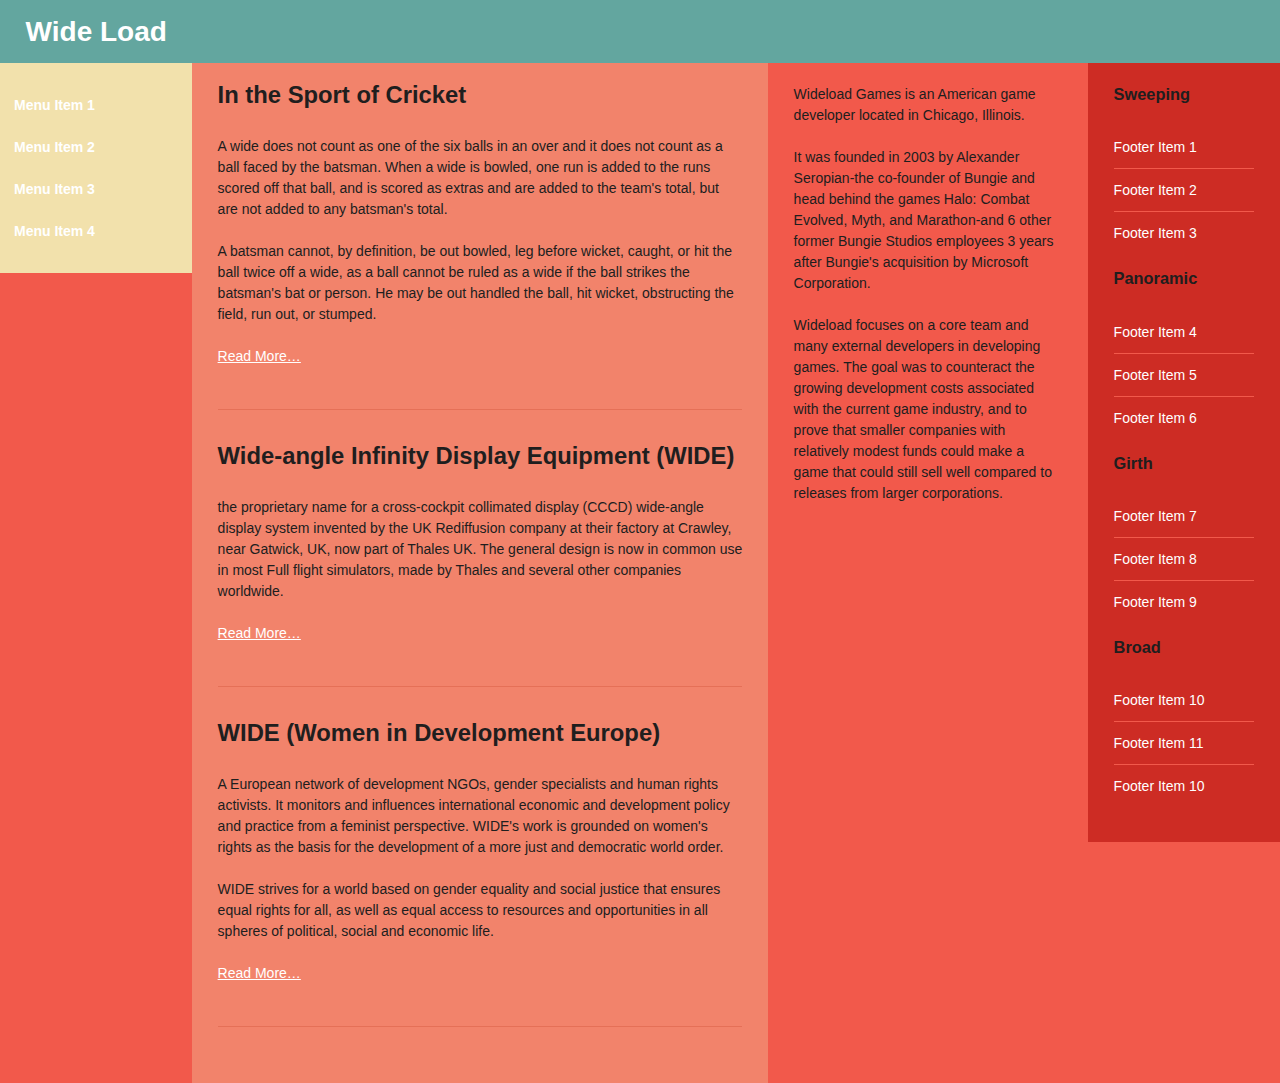
<file: demo-modules/index.html>
<!DOCTYPE html>
<!--[if lt IE 7 ]><html class="ie ie6" lang="en"> <![endif]-->
<!--[if IE 7 ]><html class="ie ie7" lang="en"> <![endif]-->
<!--[if IE 8 ]><html class="ie ie8" lang="en"> <![endif]-->
<!--[if (gte IE 9)|!(IE)]><!--><html lang="en"> <!--<![endif]-->
<head>

	<meta charset="utf-8">
	<title>Wide Load</title>
	<meta name="description" content="">
	<meta name="author" content="Ian Yates">

	<!-- Don't Forget the Viewport Metatag http://enva.to/A79s3G -->
	<meta name="viewport" content="width=device-width, initial-scale=1, maximum-scale=1">

	<!-- CSS -->
	<link rel="stylesheet" href="css/normalize.css">
	<link rel="stylesheet" href="css/styles.css">

	<!--[if lt IE 9]>
		<script src="http://html5shim.googlecode.com/svn/trunk/html5.js"></script>
	<![endif]-->

</head>
<body>

	<div class="wrapper">
	
		<header>
		
			<h1 class="logo"><a href="#">Wide Load</a></h1>
		
		</header>
		
		<nav class="primary">
		
			<ul>
				<li><a href="#">Menu Item 1</a></li>
				<li><a href="#">Menu Item 2</a>
						
					<ul>
						<li><a href="#"><span>- </span>Submenu Item 1</a></li>
						<li><a href="#"><span>- </span>Submenu Item 2</a></li>
						<li><a href="#"><span>- </span>Submenu Item 3</a></li>
					</ul>
				
				</li>
				<li><a href="#">Menu Item 3</a>
						
					<ul>
						<li><a href="#"><span>- </span>Submenu Item 4</a></li>
						<li><a href="#"><span>- </span>Submenu Item 5</a></li>
						<li><a href="#"><span>- </span>Submenu Item 6</a></li>
					</ul>
				
				</li>
				<li><a href="#">Menu Item 4</a></li>
			</ul>				
		
		</nav><!--/ primary-->
		
		<section class="content">
		
			<article class="article-1">
			
				<h2>In the Sport of Cricket</h2>
				
				<div class="meat">
				
					<p>A wide does not count as one of the six balls in an over and it does not count as a ball faced by the batsman. When a wide is bowled, one run is added to the runs scored off that ball, and is scored as extras and are added to the team's total, but are not added to any batsman's total.</p>
	
					<p>A batsman cannot, by definition, be out bowled, leg before wicket, caught, or hit the ball twice off a wide, as a ball cannot be ruled as a wide if the ball strikes the batsman's bat or person. He may be out handled the ball, hit wicket, obstructing the field, run out, or stumped.</p>
					
					<p><a href="#">Read More&hellip;</a></p>
				
				</div><!--/ meat-->
			
			</article><!--/ article-1-->
		
			<article class="article-2">	
			
				<h2>Wide-angle Infinity Display Equipment (WIDE)</h2>
				
				<div class="meat">
				
					<p>the proprietary name for a cross-cockpit collimated display (CCCD) wide-angle display system invented by the UK Rediffusion company at their factory at Crawley, near Gatwick, UK, now part of Thales UK. The general design is now in common use in most Full flight simulators, made by Thales and several other companies worldwide.</p>
					
					<p><a href="#">Read More&hellip;</a></p>
				
				</div><!--/ meat-->
			
			</article><!--/ article-2-->
		
			<article class="article-3">	
			
				<h2>WIDE (Women in Development Europe)</h2>
				
				<div class="meat">
				
					<p>A European network of development NGOs, gender specialists and human rights activists. It monitors and influences international economic and development policy and practice from a feminist perspective. WIDE's work is grounded on women's rights as the basis for the development of a more just and democratic world order.</p>
					
					<p>WIDE strives for a world based on gender equality and social justice that ensures equal rights for all, as well as equal access to resources and opportunities in all spheres of political, social and economic life.</p>
					
					<p><a href="#">Read More&hellip;</a></p>
				
				</div><!--/ meat-->
			
			</article><!--/ article-3-->			
		
		</section><!--/ content-->
		
		<aside>
		
			<p>Wideload Games is an American game developer located in Chicago, Illinois.</p>
			
			<p>It was founded in 2003 by Alexander Seropian-the co-founder of Bungie and head behind the games Halo: Combat Evolved, Myth, and Marathon-and 6 other former Bungie Studios employees 3 years after Bungie's acquisition by Microsoft Corporation.</p>
			
			<p>Wideload focuses on a core team and many external developers in developing games. The goal was to counteract the growing development costs associated with the current game industry, and to prove that smaller companies with relatively modest funds could make a game that could still sell well compared to releases from larger corporations.</p>
		
		</aside>
		
		<footer>
		
			<nav>
				<h3>Sweeping</h3>
				<ul>
					<li><a href="#">Footer Item 1</a></li>
					<li><a href="#">Footer Item 2</a></li>	
					<li><a href="#">Footer Item 3</a></li>	
				</ul>
			</nav>	
		
			<nav>
				<h3>Panoramic</h3>
				<ul>
					<li><a href="#">Footer Item 4</a></li>
					<li><a href="#">Footer Item 5</a></li>	
					<li><a href="#">Footer Item 6</a></li>	
				</ul>
			</nav>	
		
			<nav>
				<h3>Girth</h3>
				<ul>
					<li><a href="#">Footer Item 7</a></li>
					<li><a href="#">Footer Item 8</a></li>	
					<li><a href="#">Footer Item 9</a></li>	
				</ul>
			</nav>	
		
			<nav>
				<h3>Broad</h3>
				<ul>
					<li><a href="#">Footer Item 10</a></li>
					<li><a href="#">Footer Item 11</a></li>	
					<li><a href="#">Footer Item 10</a></li>	
				</ul>
			</nav>	
		
		</footer>
	
	</div><!--/ wrapper-->	

	<!-- JS -->
	<script src="http://code.jquery.com/jquery-1.7.1.min.js"></script>	
	<script src="js/menu.js"></script>
	

</body>
</html>
</file>
<file: demo-modules/css/styles.css>
/*
we kick things off, mobile first, with the most basic styles for smaller viewports
IE6-8 will be delivered this setup too - they'll ignore the media queries, so you could perhaps add a max-width to the .wrapper just for IE6-8 (the classes are already hooked up to the html element)
*/


/*some base rules - box-sizing, because it's awesome, and fluid images*/
* { 
	-moz-box-sizing: border-box; 
	-webkit-box-sizing: border-box; 
	box-sizing: border-box; 
	}

img {
	max-width: 100%;
}

/*main structure*/
html {
	font-size: 100%;
	background: #f2594b;
}

body {
	font: 0.875em/1.5em Arial, sans-serif; /*base font-size of 14px (14/16 - lineheight based on 21px 1.5x14)*/
	color: #201e1e;
}

a {
	color: #fff;	
}

a:hover {
	text-decoration: none;	
}

p {
	margin: 0 0 1.5em 0;
}

ol, ul {
	padding: 0;
}

h1, h2, h3 {
	margin: 0 0 1.3em 0;
}

h2 {
	font-size: 1.7em;
}

h1.logo {
	margin: 0;
}

h1.logo a {
	text-decoration: none;
}

/*we need to hide the main nav too, because the select is currently in use*/
nav.primary ul {
	display: none;		
}

nav.primary select {
	width: 100%;
	height: 1.5em;
}

/*let's structure and color-code our main elements, so we can see what's going on*/

.wrapper {
	width: 100%;
	max-width: 2000px;	/*well, we don't want to get stupid now, eh?*/
	margin: 0 auto;
}

header,
nav.primary,
section.content,
aside,
footer {
	float: left;
	width: 100%;
	padding: 1.5em 4%;
	
	/*just to pretty things up while we're demoing*/
	-webkit-transition: all 0.4s ease-out;
	-moz-transition: all 0.4s ease-out;
	-o-transition: all 0.4s ease-out;
	-ms-transition: all 0.4s ease-out;
	transition: all 0.4s ease-out;
}

header {
	background: #63a69f;
}

nav.primary {
	background: #f2e1ac;
}

section.content {
	background: #f2836b;
}

aside {
	background: #f2594b;
}

footer {
	background: #cd2c24;
}

/*articles*/
article {
	padding: 0 0 1.5em;
	margin: 0 0 2.5em;
	border-bottom: 1px solid #e57057;
}

/*footer navs*/
footer nav {
	width: 100%;
}

footer nav ul li a {
	display: block;
	text-decoration: none;
	border-bottom: 1px solid #f2594b;
	line-height: 3em;
}

footer nav ul li:last-child a {
	border: none;
}

footer nav ul li a:hover {
	background: #f2594b;
	padding: 0 1em;
}




	/* -------------- media queries*/
	
	/* Up to Mobile Landscape Size */
	@media only screen and (max-width: 479px) {}

	/* Upwards of Mobile Landscape Size  */
	@media only screen and (min-width: 480px) {
		
		nav.primary select {
			display: none;
		}
		
		nav.primary ul {
			display: block;		
		}
		
		nav.primary ul,
		nav.primary ul li {
			margin: 0px;
		}
		
		nav.primary ul li {
			display: inline;
			float: left;
			position: relative;
			background: #e2d098;
		}
		
		nav.primary ul li a {
			display: inline-block;
			line-height: 3em;
			color: #fff;
			padding:  0 1em;
			text-decoration: none;
			font-weight: bold;
		}
		
		nav.primary ul li a:hover {
			background: #424242;
			cursor: pointer;
		}
		
		/*sub menu*/
		nav.primary ul ul {
			opacity: 0; 
		  	filter: alpha(opacity=0); 
		
			position: absolute;
			top:100%;
			left: 0;
			z-index: 999;
			background: #000;;
			
			height: 0px;
			overflow: hidden;
			
			width: 140%;
			
			-webkit-transition: opacity 0.4s ease-out;
			-moz-transition: opacity 0.4s ease-out;
			-o-transition: opacity 0.4s ease-out;
			-ms-transition: opacity 0.4s ease-out;
			transition: opacity 0.4s ease-out;
			
			-webkit-box-shadow: 0px 2px 2px rgba(0, 0, 0, 0.3);
		    -moz-box-shadow: 0px 2px 2px rgba(0, 0, 0, 0.3);
		    box-shadow: 0px 2px 2px rgba(0, 0, 0, 0.3);	
		}
		
		nav.primary ul li span {
			display: none;
		}
		
		nav.primary ul li:hover ul {
			opacity: 10; 
		  	filter: alpha(opacity=100); 
		  	
			height: auto;
			overflow: auto;
		}
		
		nav.primary ul ul li {
			float: none;
			display: list-item;
			border-bottom: 1px solid #383737;
		}
		
		nav.primary ul ul li a {
			display: block;
			line-height: 3em;
			text-transform: none;
			background: #323232;
		}
		
		nav.primary ul li:hover > a {
			background: #424242;
		}
				
	}
	/* Beyond All Mobile Sizes, Tablet Portrait etc. */
	@media only screen and (min-width: 768px) {}
		
	/* Beyond standard 960 */
	@media only screen and (min-width: 960px) {
		

		/*structure*/

		header,
		nav.primary,
		section.content,
		aside,
		footer {
			padding: 1.5em 2%;
		}
		
		section.content {
			width: 45%;
		}

		aside {
			width: 25%;
		}

		
		footer nav {
			width: 100%;
		}
		
		footer nav ul li a {
			display: block;
		}
			
		
		footer {
			width: 15%;
		}

		nav.primary {
			width: 15%;
			padding: 1.5em 0;
		}
		
		nav.primary ul li{
			width: 100%;	
			background: none;		
		}
		
		nav.primary ul > li a {
			display: block; 			
		}
		
		/*sub menu*/
		nav.primary ul ul {
			opacity: 0; 
		  	filter: alpha(opacity=0); 
		
			position: absolute;
			top:0;
			left: 100%;
			z-index: 999;
			background: #000;;
			
			height: 0px;
			overflow: hidden;
			
			width: 200%;
		}
		
	}
</file>
